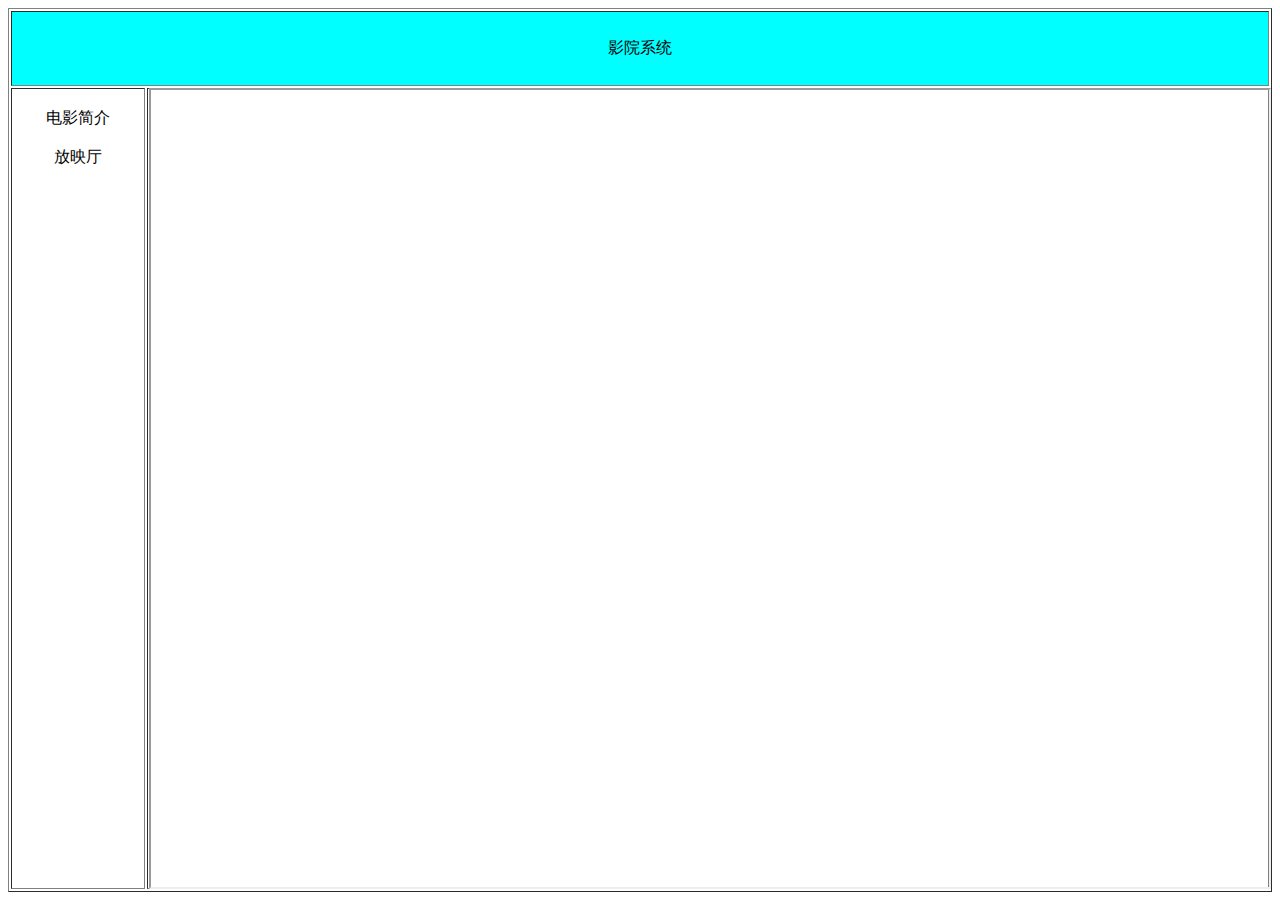
<file: src/main/resources/templates/index.html>
<html lang="en" xmlns:th="http://www.thymeleaf.org">
<head>
    <meta charset="UTF-8">
    <title>Title</title>
</head>
<body>
    <table border="1" width="100%" height="100%">
        <tr>
           <td colspan="2" bgcolor="aqua" height="75" align="center"font-size="200">
                                影院系统
           </td>
        </tr>
        <tr>
            <td width="130" align="center" valign="top">
                <!---->

                <br/>
                <a th:href="@{tomovie}" target="gs">电影简介</a>
                <br/>
                <br/>
                <a th:href="@{showhalls}" target="gs">放映厅</a>

            </td>
            <td>
               <iframe th:src="@{toWelcome}" width="100%" height="100%" name="gs"></iframe>
            </td>
        </tr>
    </table>
</body>
</html>
</file>
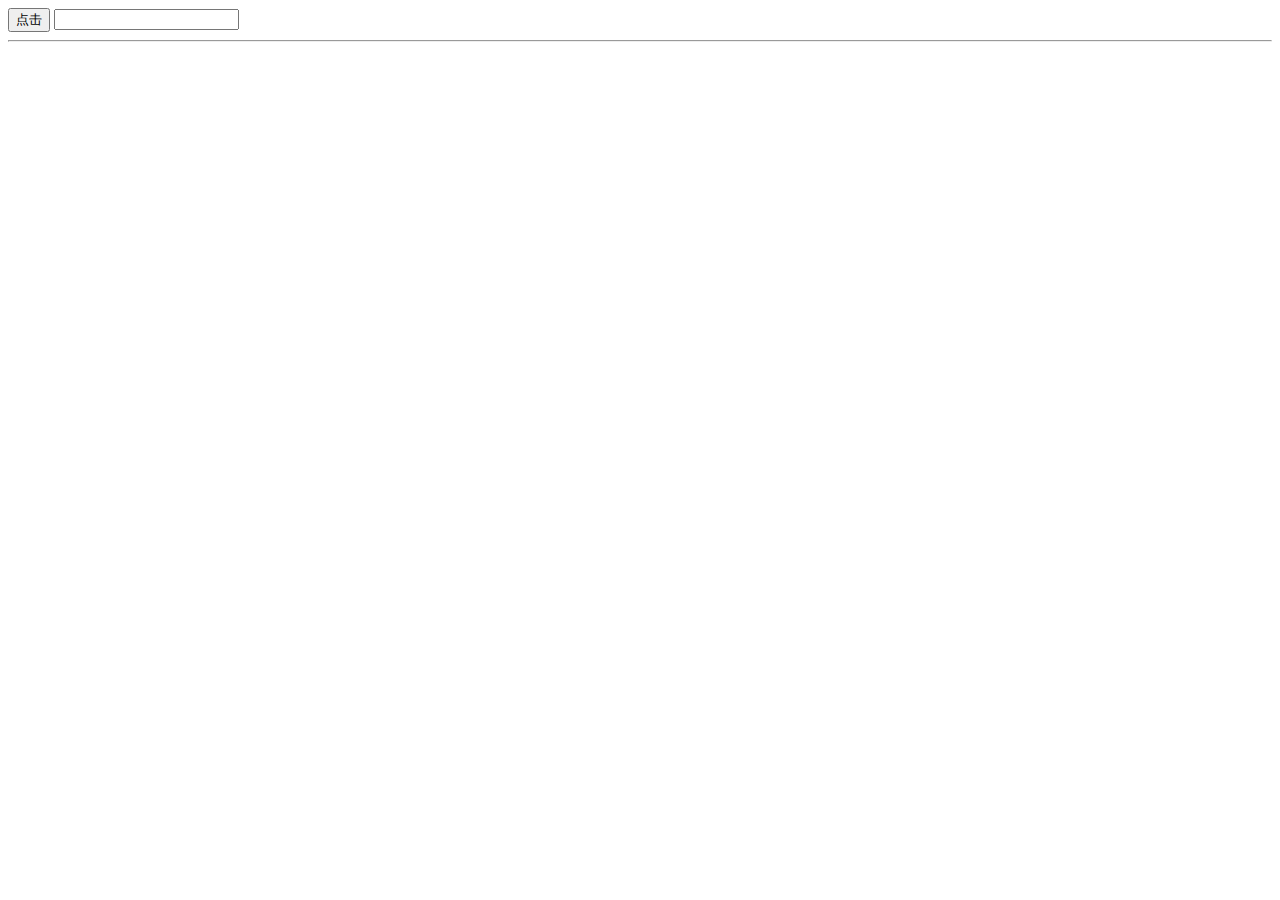
<file: src/main/resources/static/cnj.html>
<!DOCTYPE html>
<html lang="en">
<head>
    <meta charset="UTF-8">
    <title>Title</title>
    <script src="js/jquery-3.6.1.js"></script>
    <script>
        $(function () {
           $('#ok').click(function () {
              $.ajax({
                  url:'hello',
                  type:'get',
                  data:{name:$('#name').val()},
                  dataType:'text',
                  success:function (res) {
                      $('#d').text(res);
                  }
              })
           });
        });
    </script>
</head>
<body>
<button id="ok">点击</button>
<input type="text" name="name" id="name">
<hr>
<div id="d"></div>
<script>

</script>
</body>
</html>
</file>
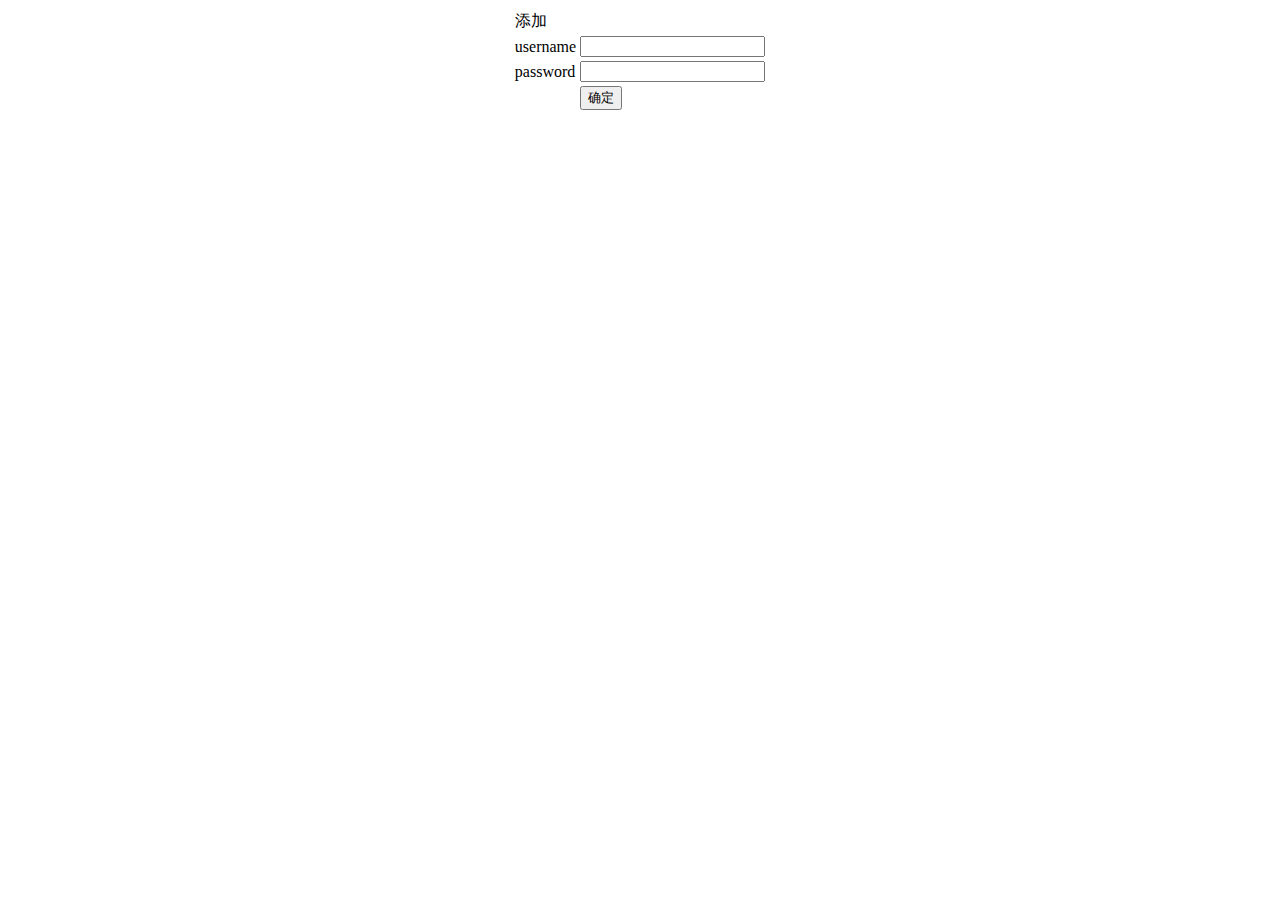
<file: src/main/resources/templates/add.html>
<!DOCTYPE html>
<html lang="en" xmlns:th="http://www.thymeleaf.org">
<head>
    <meta charset="UTF-8">
    <title>Title</title>
</head>
<body>
    <form th:action="@{add}" method="post">
        <table align="center">
            <tr>
                  <td colspan="2">添加</td>
            </tr>
            <tr>
                <td>username</td>
                <td>
                    <input type="text" name="username"/>
                </td>
            </tr>
            <tr>
                <td>password</td>
                <td>
                    <input  type="password" name="password"/>
                </td>
            </tr>
            <tr>
                <td></td>
                <td>
                    <input  type="submit" value="确定"/>
                </td>
            </tr>
        </table>
    </form>
</body>
</html>
</file>
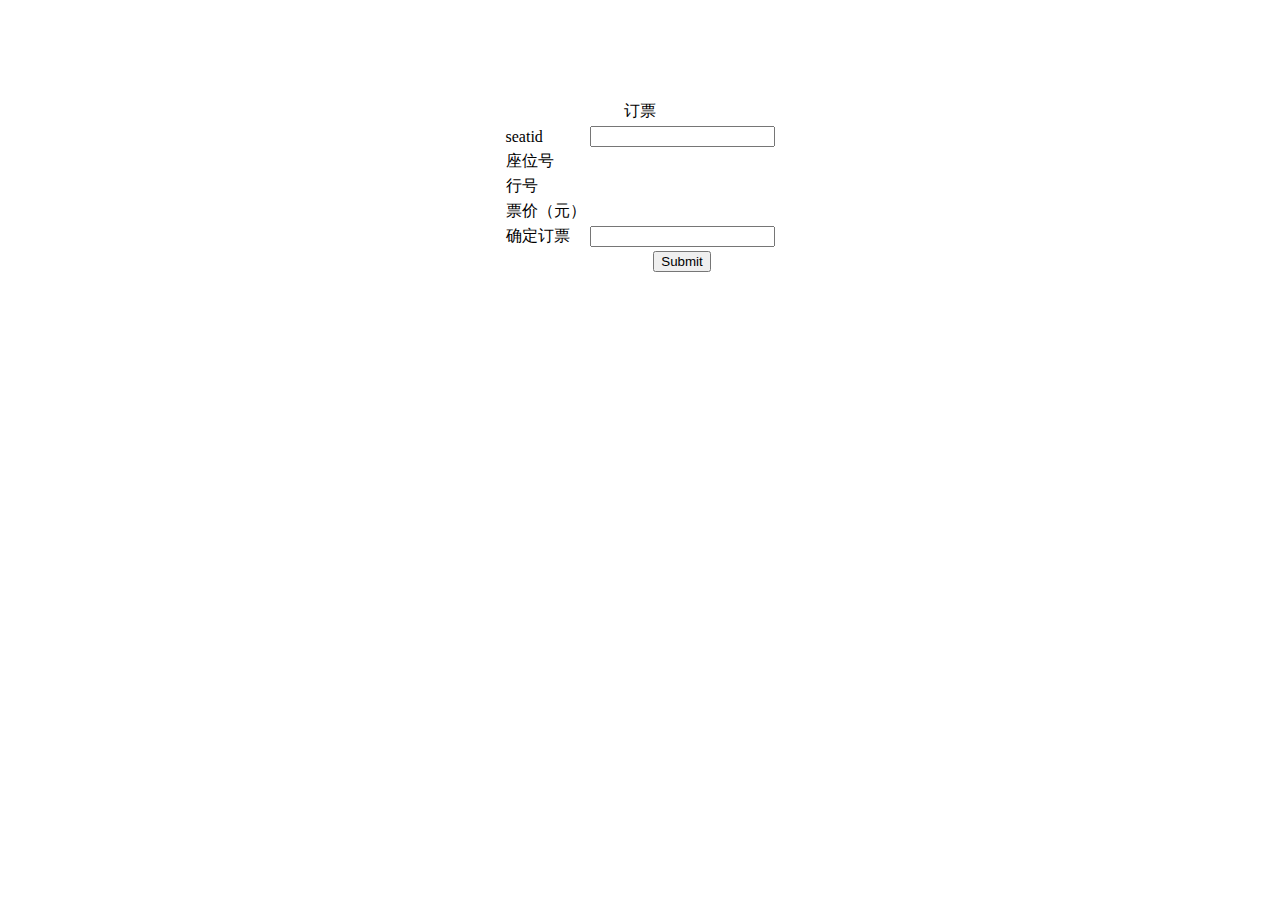
<file: src/main/resources/templates/modify.html>
<!DOCTYPE html>
<html lang="en" xmlns:th="http://www.thymeleaf.org">
<head>
    <meta charset="UTF-8">
    <title>Title</title>
</head>
<body>
<form th:action="@{order}" method="post" >
    <table align="center">
        <tr>
            <td colspan="2" align="center">订票</td>
        </tr>
        <br/>
        <tr>
            <td>seatid</td>
            <td align="center"><input type="text" name="seatid" th:value="${seat.seatid}" readonly>
            </td>
        </tr>
        <br/>
        <tr>
            <td>座位号</td>
            <td th:text="${seat.seatnumber}" > </td>
        </tr>
        <br/>
        <tr>
            <td>行号</td>
            <td th:text="${seat.rownumber}" > </td>
        </tr>
        <br/>
        <tr>
            <td>票价（元）</td>
            <td th:text="${seat.ticketvalue}" > </td>
        </tr>
        <br/>
        <tr>
            <td>确定订票</td>
            <td align="center"><input type="text" name="seatstatus"th:value="1" readonly></td>
        </tr>
        <tr >
            <td></td>
            <td align="center"><input type="submit" name="确定" onclick="return alert('订票成功')"></td>
        </tr>
    </table>

</form>
</body>
</html>
</file>
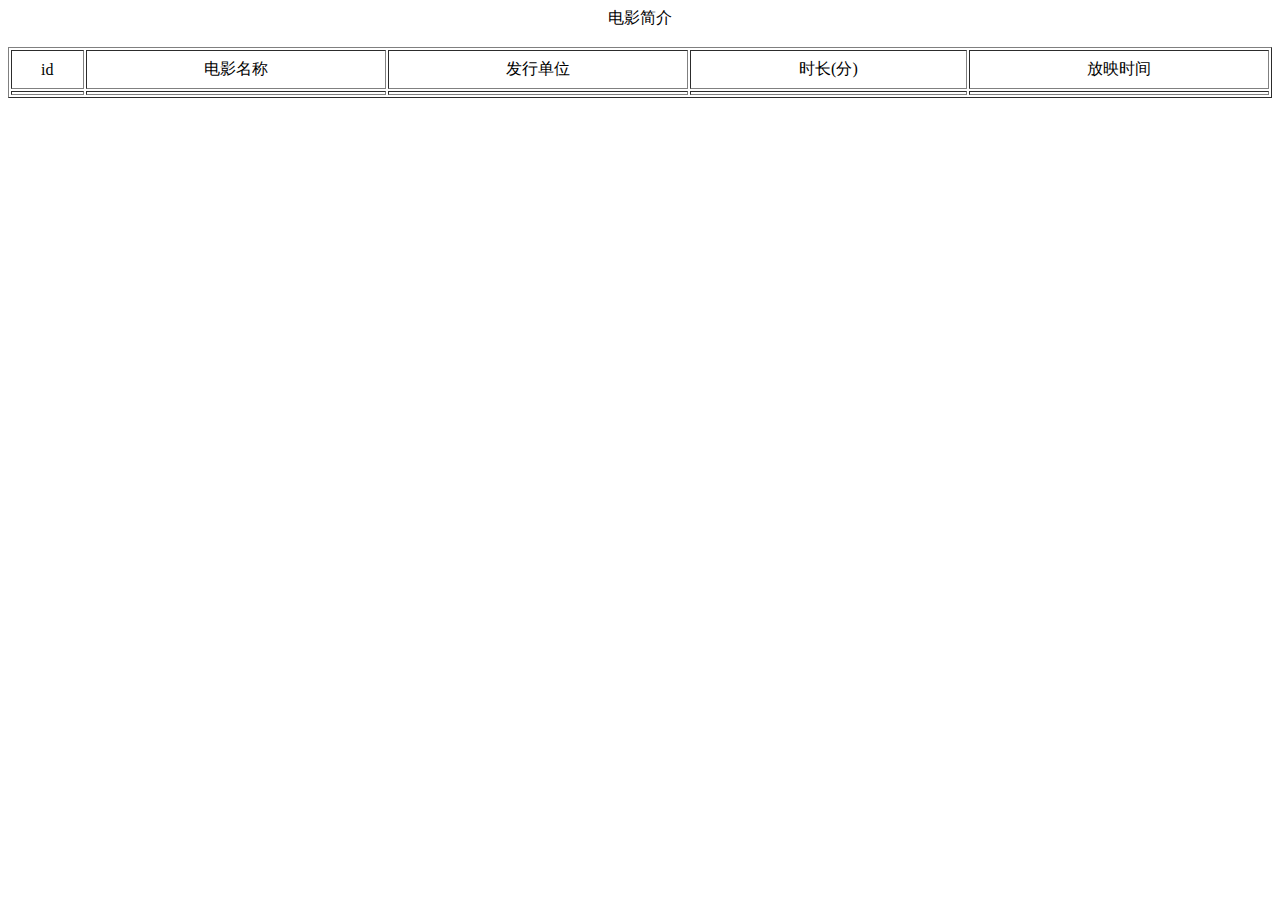
<file: src/main/resources/templates/movie.html>
<!DOCTYPE html>
<html lang="en" xmlns:th="http://www.thymeleaf.org">
<head>
    <meta charset="UTF-8">
    <title>Title</title>
</head>
<body>
<div th:height="200" align="center">电影简介</div>
<br/>
<table border="1" width="100%">
    <tr  align="center">
        <td height="35">id</td>
        <td>电影名称</td>
        <td>发行单位</td>
        <td>时长(分)</td>
        <td>放映时间</td>

    </tr>

    <tr th:each="timemovie:${timeMovieList} " align="center">
        <td th:text="${timemovie.movieid}" ></td>
        <td th:text="${timemovie.moviename}" > </td>
        <td th:text="${timemovie.moviesource}" > </td>
        <td th:text="${timemovie.movietime}" > </td>
        <td th:text="${timemovie.showtime}" > </td>

    </tr>

</table>
</body>
</html>
</file>
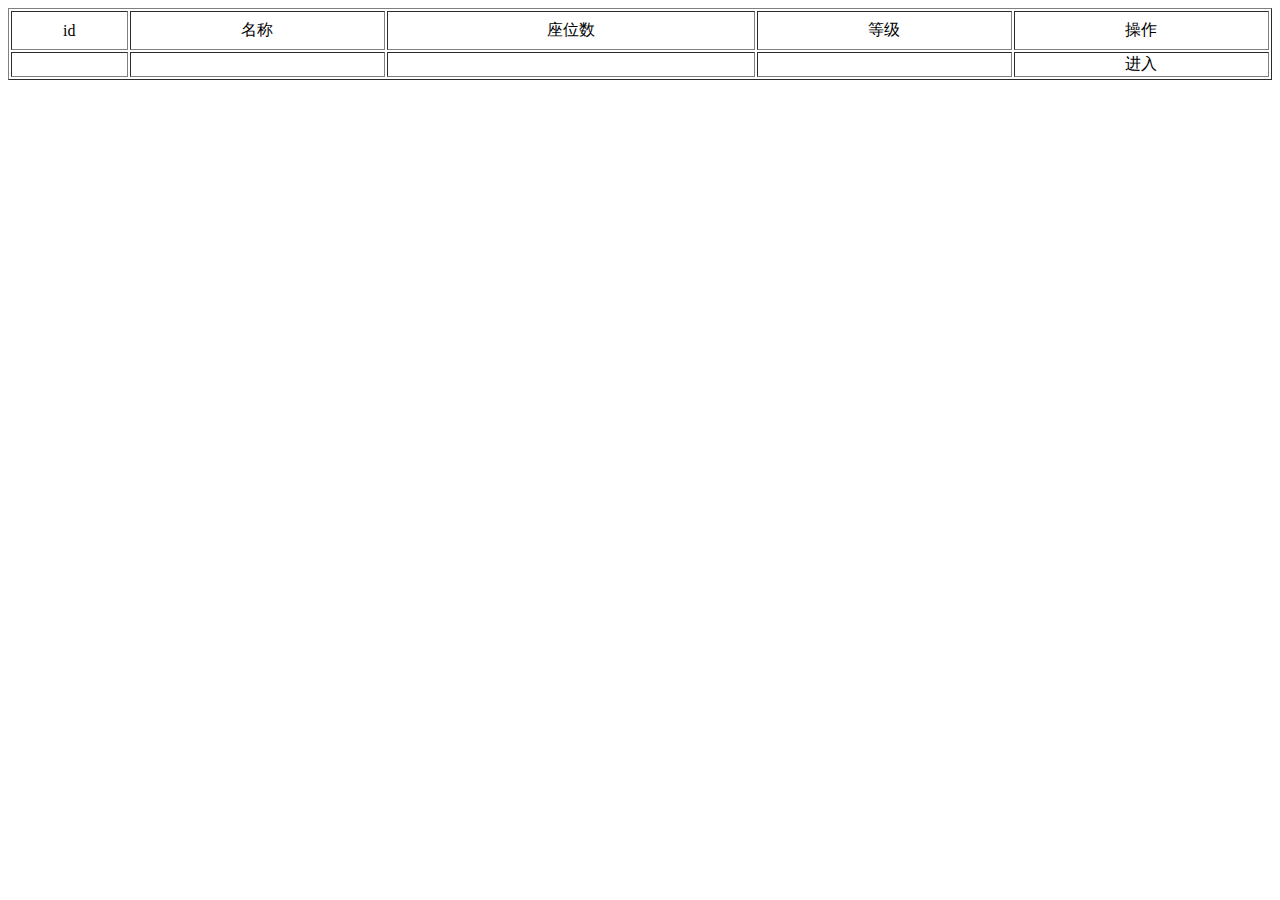
<file: src/main/resources/templates/showhalls.html>
<!DOCTYPE html>
<html lang="en" xmlns:th="http://www.thymeleaf.org">
<head>
    <meta charset="UTF-8">
    <title>Title</title>
</head>
<body>

<table border="1" width="100%">
    <tr  align="center">
        <td height="35">id</td>
        <td>名称</td>
        <td>座位数</td>
        <td>等级</td>
        <td>操作</td>
    </tr>
    <tr th:each="showhall:${showhallList}" align="center">
        <td th:text="${showhall.showid}" ></td>
        <td th:text="${showhall.showname}" > </td>
        <td th:text="${showhall.seatnum}" > </td>
        <td th:text="${showhall.grade}" > </td>
        <td >

            <a th:href="@{toshowmovie(showid=${showhall.showid})}">进入</a>
        </td>
    </tr>
</table>
</body>
</html>
</file>
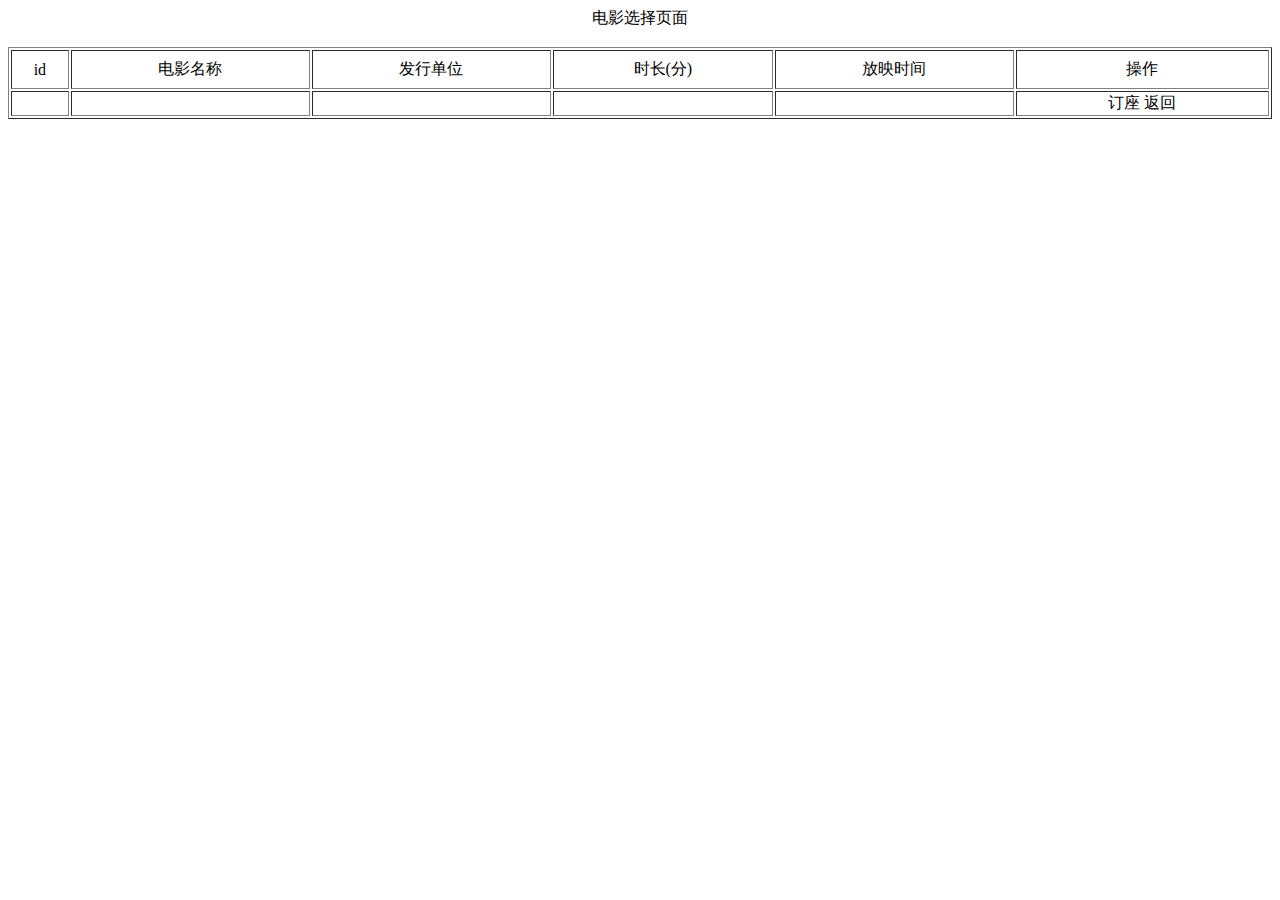
<file: src/main/resources/templates/showmovie.html>
<!DOCTYPE html>
<html lang="en" xmlns:th="http://www.thymeleaf.org">
<head>
    <meta charset="UTF-8">
    <title>Title</title>
</head>
<body>
<div th:height="200" align="center">电影选择页面</div>
<br/>
<table border="1" width="100%">
    <tr  align="center">
        <td height="35">id</td>
        <td>电影名称</td>
        <td>发行单位</td>
        <td>时长(分)</td>
        <td>放映时间</td>
        <td>操作</td>
    </tr>

    <tr th:each="timemovie:${timeMovieList} " align="center">
        <td th:text="${timemovie.movieid}" ></td>
        <td th:text="${timemovie.moviename}" > </td>
        <td th:text="${timemovie.moviesource}" > </td>
        <td th:text="${timemovie.movietime}" > </td>
        <td th:text="${timemovie.showtime}" > </td>
        <td >
            <a th:href="@{toseat(showid=${showid},movieid=${timemovie.movieid})}">订座</a>
            <a th:href="@{toshowhalls}">返回</a>
        </td>
    </tr>

</table>
</body>
</html>
</file>
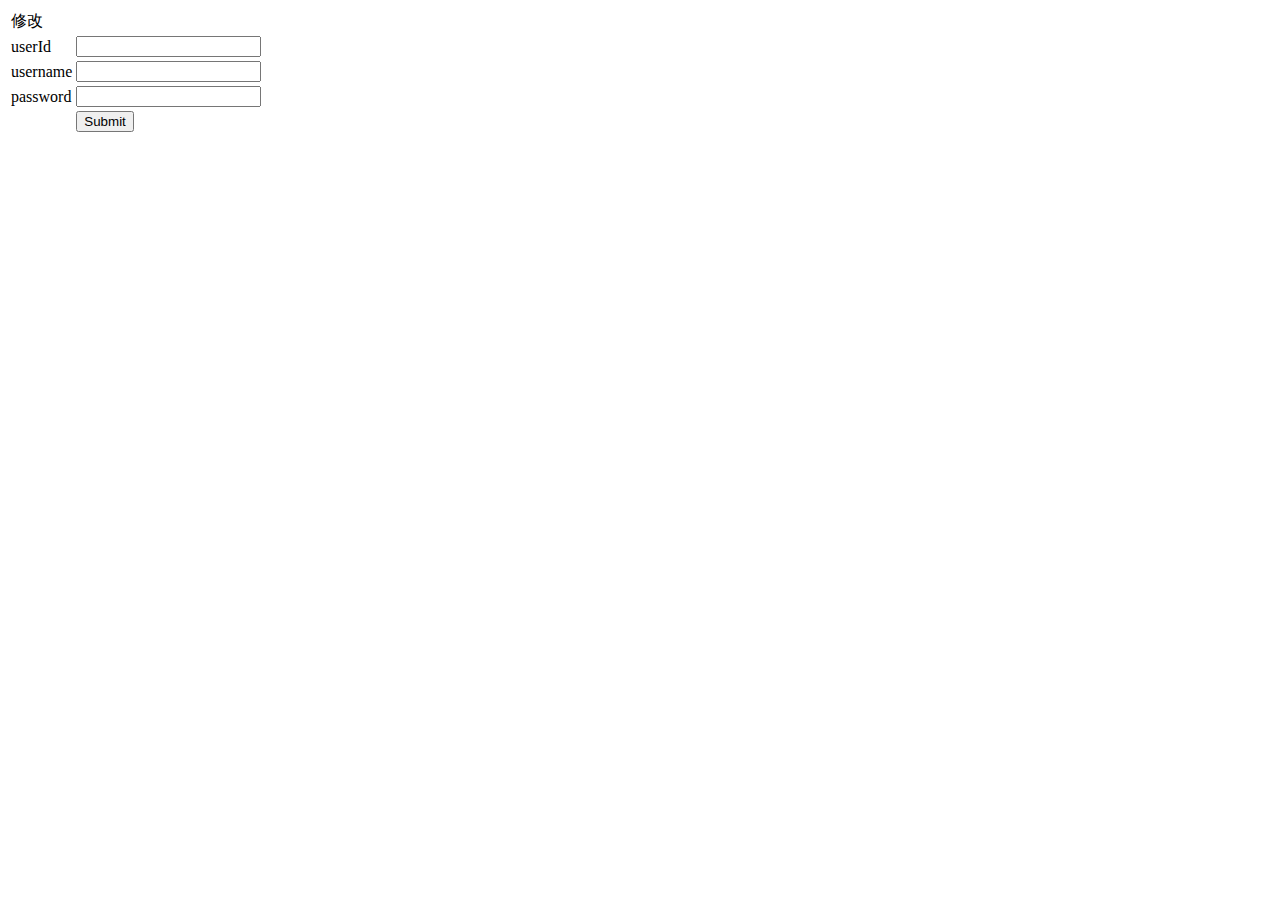
<file: src/main/resources/templates/update.html>
<!DOCTYPE html>
<html lang="en" xmlns:th="http://www.thymeleaf.org">
<head>
    <meta charset="UTF-8">
    <title>Title</title>
</head>
<body>
<form th:action="@{update}" method="post">
    <table>
        <tr>
            <td colspan="2">修改</td>
        </tr>
        <tr>
            <td>userId</td>
            <td><input type="text" name="userId" th:value="${user.userId}" readonly>
            </td>
        </tr>
        <tr>
            <td>username</td>
            <td><input type="text" name="username"th:value="${user.username}"></td>
        </tr>
        <tr>
            <td>password</td>
            <td><input type="password" name="password"th:value="${user.password}"></td>
        </tr>
        <tr>
            <td></td>
            <td><input type="submit" name="确定"></td>
        </tr>
    </table>

</form>
</body>
</html>
</file>
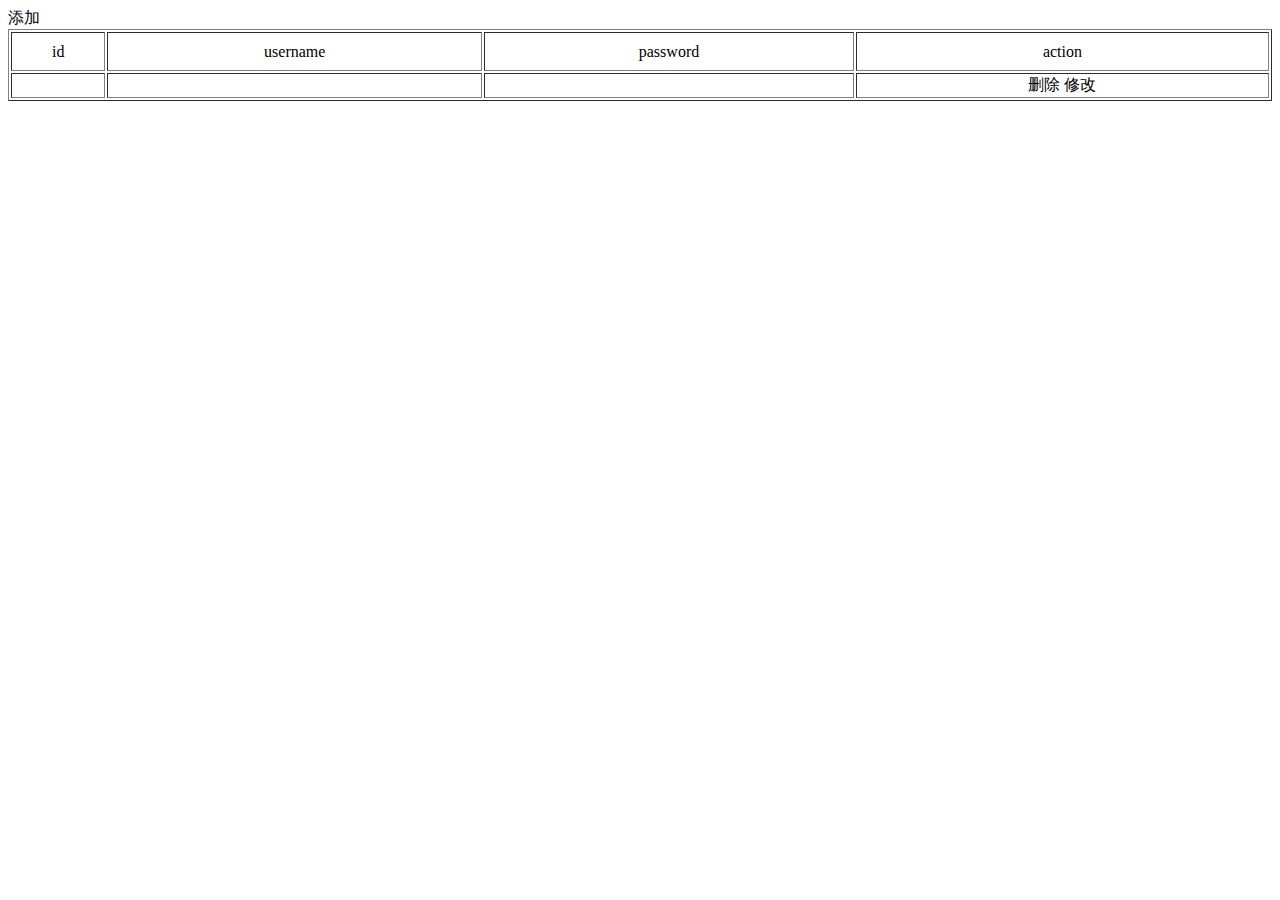
<file: src/main/resources/templates/users.html>
<!DOCTYPE html>
<html lang="en" xmlns:th="http://www.thymeleaf.org">
<head>
    <meta charset="UTF-8">
    <title>Title</title>
</head>
<body>
<a th:href="@{toadd}">添加</a>
<table border="1" width="100%">
    <tr  align="center">
        <td height="35">id</td>
        <td>username</td>
        <td>password</td>
        <td>action</td>
    </tr>
    <tr th:each="user:${userList}" align="center">
        <td th:text="${user.userId}" ></td>
        <td th:text="${user.username}" > </td>
        <td th:text="${user.password}" > </td>
        <td >
            <a th:href="@{delete(userId=${user.userId})}" onclick="return confirm('真要删除吗')">删除</a>
            <a th:href="@{toUpdate(userId=${user.userId})}">修改</a>
         </td>
    </tr>
</table>
</body>
</html>
</file>
